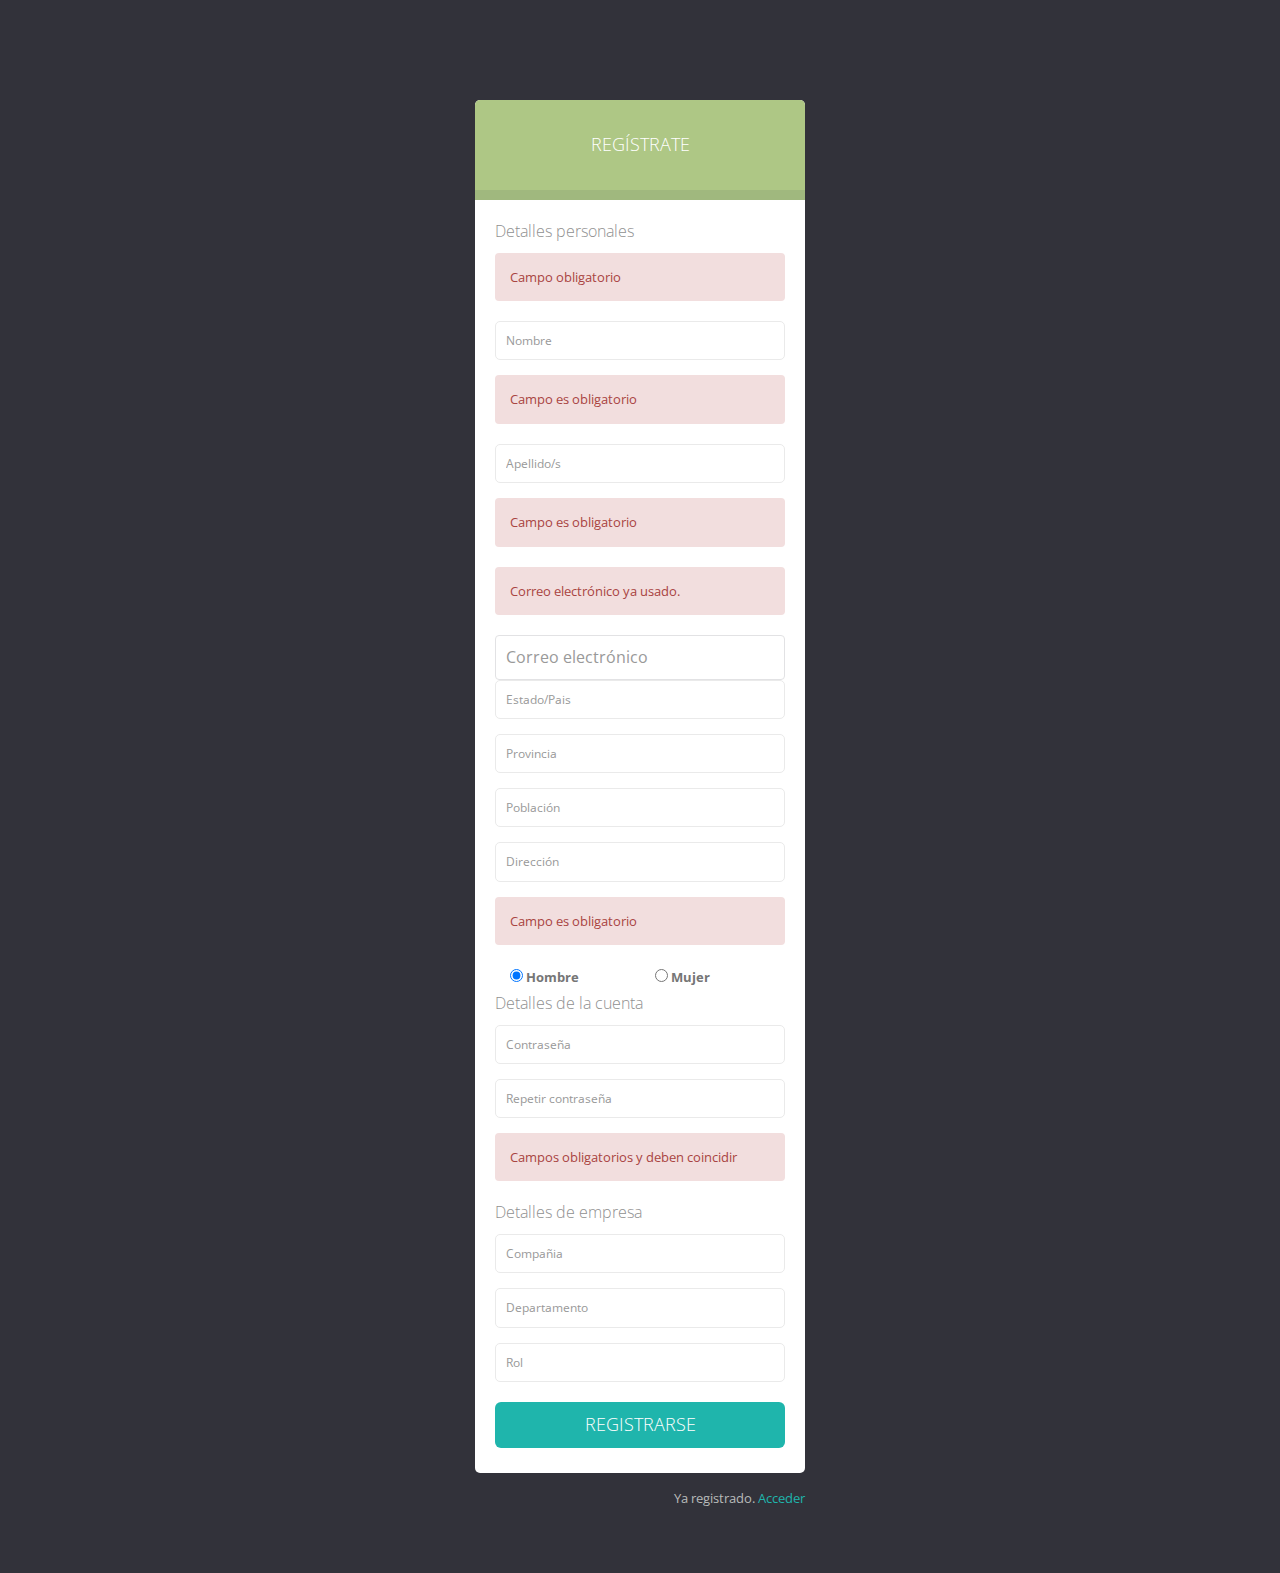
<file: DocFacDPLfw/src/main/resources/templates/registration.html>
<!DOCTYPE html>
<html 
      xmlns="http://www.w3.org/1999/xhtml"
      xmlns:th="http://www.thymeleaf.org">
  
<head lang="es">
    <title>Registro DocFac DPLfw - MITSS UPV</title>
    <meta charset="utf-8"/>

    <meta name="viewport" content="width=device-width, initial-scale=1.0"/>
    <meta name="description" content=""/>
    <meta name="author" content="ThemeBucket"/>
    <link rel="shortcut icon" href="/static/images/favicon.ico" th:href="@{/images/favicon.ico}"/>

    <!--Core CSS -->
    <link href="../static/bs3/css/bootstrap.min.css" th:href="@{/bs3/css/bootstrap.min.css}" rel="stylesheet" media="screen"/>
    <link href="../static/css/bootstrap-reset.css" th:href="@{/css/bootstrap-reset.css}" rel="stylesheet" media="screen"/>
    <link href="../static/font-awesome/css/font-awesome.css" th:href="@{/font-awesome/css/font-awesome.css}" rel="stylesheet" media="screen"/>

    <!-- Custom styles for this template -->
    <link href="../static/css/style.css" th:href="@{/css/style.css}" rel="stylesheet" media="screen" />
    <link href="../static/css/style-responsive.css" th:href="@{/css/style-responsive.css}" rel="stylesheet" media="screen"/>

    <!-- Just for debugging purposes. Don't actually copy this line! -->
    <!--[if lt IE 9]>
    <script src="js/ie8-responsive-file-warning.js"></script><![endif]-->

    <!-- HTML5 shim and Respond.js IE8 support of HTML5 elements and media queries -->
    <!--[if lt IE 9]>
    <script src="https://oss.maxcdn.com/libs/html5shiv/3.7.0/html5shiv.js"></script>
    <script src="https://oss.maxcdn.com/libs/respond.js/1.3.0/respond.min.js"></script>
    <![endif]-->
</head>
  <body class="login-body">

    <div class="container">

      <form action="#" th:action="@{/register}" th:object="${user}" method="POST" class="form-signin">
        <h2 class="form-signin-heading">Regístrate</h2>
        <div class="login-wrap">
            <p>Detalles personales</p>
            <input type="hidden" name="${_csrf.parameterName}" value="${_csrf.toekn}" />
            <div th:if="${#fields.hasErrors('name')}" th:errors='*{name}' class="alert alert-danger registration-errors" role="alert">Campo obligatorio</div>
            <input th:field="*{name}" type="text" class="form-control" placeholder="Nombre" autofocus=""/>
            <div th:if="${#fields.hasErrors('surname')}" th:errors='*{surname}' class="alert alert-danger registration-errors" role="alert">Campo es obligatorio</div>
            <input th:field="*{surname}" type="text" class="form-control" placeholder="Apellido/s"/>
            <div th:if="${#fields.hasErrors('email')}" th:errors='*{email}' class="alert alert-danger registration-errors" role="alert">Campo es obligatorio</div>
            <div th:if="${repited != null}" class="alert alert-danger registration-errors" role="alert">Correo electrónico ya usado.</div>
            <input th:field="*{email}" type="email" class="form-control" placeholder="Correo electrónico"/>
            <input th:field="*{state}" type="text" class="form-control" placeholder="Estado/Pais"/>
            <input th:field="*{province}" type="text" class="form-control" placeholder="Provincia"/>
            <input th:field="*{town}" type="text" class="form-control" placeholder="Población"/>
            <input th:field="*{address}" type="text" class="form-control" placeholder="Dirección"/>
            <div th:if="${#fields.hasErrors('sex')}" th:errors='*{sex}' class="alert alert-danger registration-errors" role="alert">Campo es obligatorio</div>
            <div class="radios">
                <label class="label_radio col-lg-6 col-sm-6" for="radio-01">
                    <input th:field="*{sex}" name="sample-radio" id="radioM"  value="M" type="radio" checked="checked"/> Hombre
                </label>
                <label class="label_radio col-lg-6 col-sm-6" for="radio-02">
                    <input th:field="*{sex}" name="sample-radio" id="radioF" value="F" type="radio" /> Mujer
                </label>
            </div>

            <p> Detalles de la cuenta</p>
            <div class="alert alert-danger passReg registration-errors" role="alert" id="pwdError">No pueden estrar vacias y deben coincidir</div>
            <input th:field="*{password}" id="pwd1" type="password" class="form-control" placeholder="Contraseña"/>
            <input th:field="*{password}" id="pwd2" type="password" class="form-control" placeholder="Repetir contraseña"/>
            <div th:if="${#fields.hasErrors('password')}" th:errors='*{password}' class="alert alert-danger registration-errors" role="alert">Campos obligatorios y deben coincidir</div>
            
            <p> Detalles de empresa</p>
            <input th:field="*{company}" type="text" class="form-control" placeholder="Compañia"/>
            <input th:field="*{department}" type="text" class="form-control" placeholder="Departamento"/>
            <input th:field="*{role}" type="text" class="form-control" placeholder="Rol"/>
            
            <label class="checkbox conditions">
                <input type="checkbox" value="true"/> Estoy de acuerdo con los términos de uso y políticas de privacidad.
            </label>
            <input class="btn btn-lg btn-login btn-block" type="submit" value="Registrarse"/>

            <div class="registration">
                Ya registrado.
                <a href="#" th:href="@{/}">
                    Acceder
                </a>
            </div>

        </div>

      </form>
    </div>

    <!-- Placed js at the end of the document so the pages load faster -->

    <!--Core js-->
    <script src="../static/js/jquery-3.1.1.js" th:src="@{/js/jquery-3.1.1.js}"></script>
    <script src="../static/js/bootstrap.min.js" th:src="@{/js/bootstrap.min.js}"></script>
    <script src="../static/js/validateReg.js" th:src="@{/js/validateReg.js}"></script>

  </body>
</html>
</file>
